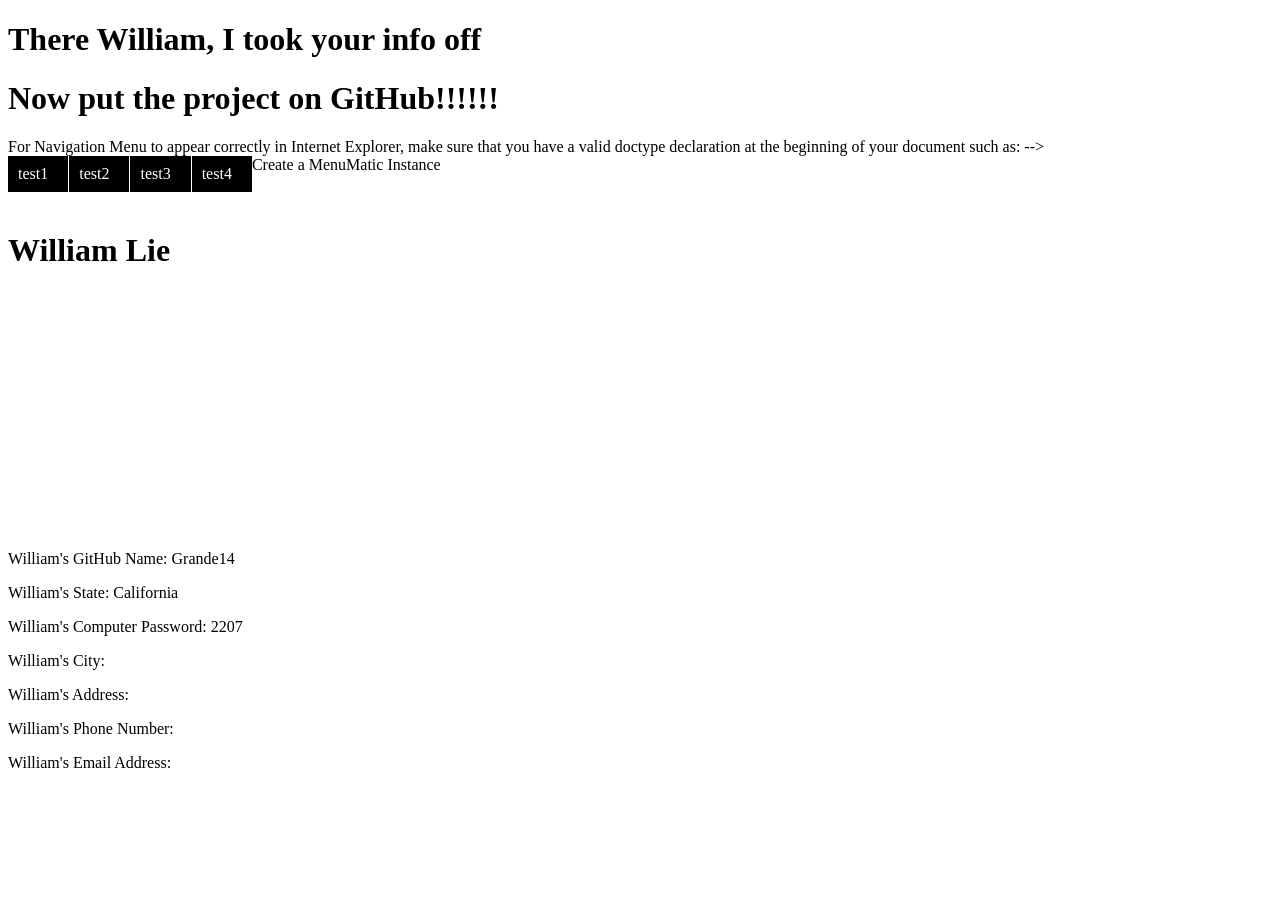
<file: index.html>
<!DOCTYPE html>
<html>
	<head>
		<title>  Test 1,2,3     </title>
		<h1> There William, I took your info off</h1>
		<h1> Now put the project on GitHub!!!!!!</h1>
		
		<div>
		<!-- BEGIN COMPONENT Navigation Menu - Taco HTML Edit -->
		 
		For Navigation Menu to appear correctly in Internet Explorer, make sure that you have a valid
		doctype declaration at the beginning of your document such as:
		<!DOCTYPE HTML PUBLIC "-//W3C//DTD HTML 4.01 TRANSITIONAL//EN" "http://www.w3.org/TR/html4/loose.dtd">
		-->
		<ul id="myNavigationMenu">
			<li><a href="#">test1</a>
				<ul>
					<li><a href="#">Title 1-1</a></li>
					<li><a href="#">Title 1-2</a></li>
					<li><a href="#">Title 1-3</a></li>
					<li><a href="#">Title 1-4</a></li>
					<li><a href="#">Title 1-5</a></li>
				</ul>
			</li>
			<li><a href="#">test2</a>
				<ul>
					<li><a href="#">Title 2-1</a></li>
					<li><a href="#">Title 2-2</a></li>
					<li><a href="#">Title 2-3</a></li>
					<li><a href="#">Title 2-4</a></li>
					<li><a href="#">Title 2-5</a></li>
				</ul>
			</li>
			<li><a href="#">test3</a>
				<ul>
					<li><a href="#">Title 3-1</a></li>
					<li><a href="#">Title 3-2</a></li>
					<li><a href="#">Title 3-3</a></li>
					<li><a href="#">Title 3-4</a></li>
					<li><a href="#">Title 3-5</a></li>
				</ul>
			</li>
			<li><a href="#">test4</a>
				<ul>
					<li><a href="#">Title 4-1</a></li>
					<li><a href="#">Title 4-2</a></li>
					<li><a href="#">Title 4-3</a></li>
					<li><a href="#">Title 4-4</a></li>
					<li><a href="#">Title 4-5</a></li>
				</ul>
			</li>
		</ul>
		 Create a MenuMatic Instance 
		<script type="text/javascript" >
			window.addEvent('load', function() {			
				var myMenu = new MenuMatic({
					id: 'myNavigationMenu',
					subMenusContainerId: 'myNavigationMenu_menuContainer',
					orientation: 'horizontal',
					effect: 'slide & fade', 
					duration: 800, 
					hideDelay: 1000,
					opacity: 100});
			});		
		</script>
		</div>
		<!-- END COMPONENT Navigation Menu - Taco HTML Edit -->
		
	<script type="text/javascript" src="TacoComponents/MooTools/mootools.js"></script>
	<script type="text/javascript" src="TacoComponents/MenuMatic/MenuMatic.js"></script>
	<link rel="stylesheet" type="text/css" href="TacoComponents/MenuMatic/MenuMatic_myNavigationMenu.css" />
	<br>
	<br>
	<h1>William Lie</h1>
	
	<iframe width="350" height="240" src="//w2.countingdownto.com/522315" frameborder="0"></iframe>
	<p>William's GitHub Name:        	Grande14</p>
	<p>William's State: 				California</p>
	<p>William's Computer Password: 	2207</p>
	<p>William's City: </p>
	<p>William's Address: </p>
	<p>William's Phone Number: </p>
	<p>William's Email Address: </p>
	</head>
</html>
</file>
<file: TacoComponents/MenuMatic/MenuMatic_myNavigationMenu.css>
/* Based partially on Matthew Carroll's keyboard accessible flavor of Suckerfish 
 * Dropdowns by Patrick Griffiths and Dan Webb. 
 * http://carroll.org.uk/sandbox/suckerfish/bones2.html
 */
/* ----[ LINKS ]----*/
/* all menu links */
#myNavigationMenu a, #myNavigationMenu_menuContainer a{
	text-decoration:none;
	display:block;
}
/* Just main menu links --[for non-javascript users this applies to submenu links as well]*/
#myNavigationMenu a{
	margin: 0;
	float: left;
	color: #ffffff;
	font-family: "Trebuchet MS";
	font-size: 16.0px;
	padding: 6px 20px 6px 10px;
	background-color: #000000;
}
#myNavigationMenu li+li a {
	border-left: 1px solid #ffffff;
}
/* Just sub menu links */
#myNavigationMenu_menuContainer a, #myNavigationMenu li li a{
	text-align:left;
	color: #447051;
	font-family: "Trebuchet MS";
	font-size: 13.0px;
	padding: 10px 20px 10px 10px;
	background-color: #ffffff;
}
#myNavigationMenu_menuContainer li+li a, #myNavigationMenu li li+li a{
	border-top: 1px solid #eeeeee;
}
/* Main menu links on hover or focus */
#myNavigationMenu a:hover, #myNavigationMenu a:focus, #myNavigationMenu a.mainMenuParentBtnFocused {
	color: #eeffee;
	background-color: #000080; 
}
/* Sub menu links on hover or focus */
#myNavigationMenu_menuContainer a:hover, #myNavigationMenu_menuContainer a:focus, #myNavigationMenu_menuContainer a.subMenuParentBtnFocused{
	color: #eeffee;
	background-color: #9fc2ad;
}
/* Parent Sub Menu Links ---[javascript users only]*/
#myNavigationMenu_menuContainer .subMenuParentBtn {
	background-image: url('../Images/TSWNavigationMenuArrowSubRight_447051.png');
	background-position: right center;
	background-repeat: no-repeat;
}
/* Parent Sub Menu Links on hover or focus ---[javascript users only]*/
#myNavigationMenu_menuContainer .subMenuParentBtnFocused {
	background-image: url('../Images/TSWNavigationMenuArrowSubRightHover_EEFFEE.png');
	background-position: right center;
	background-repeat: no-repeat;
}
/* Parent Main Menu Links ---[javascript users only]*/
#myNavigationMenu .mainMenuParentBtn {
	background-image: url('../Images/TSWNavigationMenuArrowDown_000080.png');
	background-position: right center;
	background-repeat: no-repeat;
}
/* Parent Main Menu Links on hover or focus ---[javascript users only]*/
#myNavigationMenu .mainMenuParentBtnFocused {
	background-image: url('../Images/TSWNavigationMenuArrowDownHover_EEFFEE.png');
	background-position: right center;
	background-repeat: no-repeat;
}
/* ----[ OLs ULs, LIs, and DIVs ]----*/
/* Submenu Outer Wrapper - each submenu is inside a div with this class - javascript users only */
.smOW{ 
	display:none; 
	position: absolute; 
	overflow:hidden; 
	/*the 2px left and right padding lets you have a 1px border 
	  on the ul or ol inside since overflow is set to hidden*/
	padding:0 2px;
	margin:0 0 0 -2px;
}
/* All ULs and OLs */
#myNavigationMenu, #myNavigationMenu ul, #myNavigationMenu ol, #myNavigationMenu_menuContainer ul, #myNavigationMenu_menuContainer ol { 
	padding: 0;
	margin: 0;
	list-style: none;
	line-height: 1.5em;
}
/* All submenu OLs and ULs */
#myNavigationMenu ol, #myNavigationMenu ul, #myNavigationMenu_menuContainer ul, #myNavigationMenu_menuContainer ol {	
	/*border around submenu goes here*/	 
	border:1px solid #9fc2ad;
	left:0;
}
/* List items in main menu --[for non-javascript users this applies to submenus as well]  */
#myNavigationMenu li { 
	/*great place to use a background image as a divider*/
	display:block;
	list-style:none;
	position:relative;
	float:left;
}
#myNavigationMenu_menuContainer li{
	list-style: none;
}
/* main menu ul or ol elment */
#myNavigationMenu{
	display:block;
	list-style:none;
	margin:0 0 0 0;
	z-index:5;
	text-align: center;
}
#myNavigationMenu_menuContainer{	display:block; 	position:absolute;	top:0;	left:0;	width:100%;	height:0;	overflow:visible;	z-index:1000000000; }
/* --------------------------[ The below is just for non-javscript users ]--------------------------*/
#myNavigationMenu li li {
	float:none; 
}
#myNavigationMenu li li a{ /* Just submenu links*/	
	position:relative;
	float:none;
}
#myNavigationMenu li ul { /* second-level lists */
	position: absolute;
	width: 10em;
	margin-left: -1000em; /* using left instead of display to hide menus because display: none isn't read by screen readers */
	margin-top:2.2em;
}
/* third-and-above-level lists */
#myNavigationMenu li ul ul { margin: -1em 0 0 -1000em; }
#myNavigationMenu li:hover ul ul {	margin-left: -1000em; }
 /* lists nested under hovered list items */
#myNavigationMenu li:hover ul{	margin-left: 0; }
#myNavigationMenu li li:hover ul {	margin-left: 10em; margin-top:-2.5em;}
/* extra positioning rules for limited noscript keyboard accessibility */
#myNavigationMenu li a:focus + ul {  margin-left: 0; margin-top:2.2em; }
#myNavigationMenu li li a:focus + ul { left:0; margin-left: 1010em; margin-top:-2.2em;}
#myNavigationMenu li li a:focus {left:0;  margin-left:1000em; width:10em;  margin-top:0;}
#myNavigationMenu li li li a:focus {left:0; margin-left: 2010em; width: 10em;  margin-top:-1em;}
#myNavigationMenu li:hover a:focus{ margin-left: 0; }
#myNavigationMenu li li:hover a:focus + ul { margin-left: 10em; }
#myNavigationMenu ul, #myNavigationMenu ol { z-index: 1000000000; }
</file>
